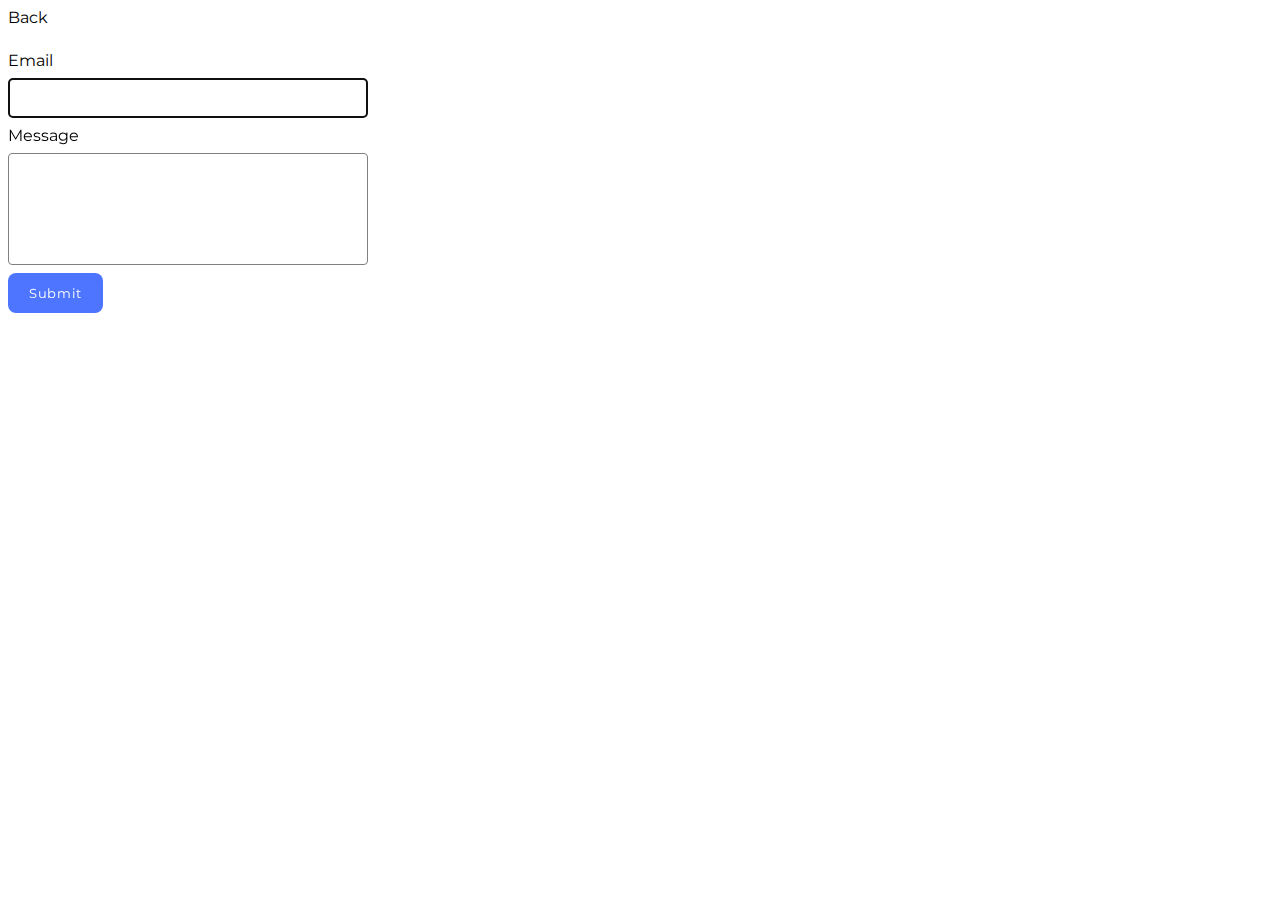
<file: src/2-form.html>
<!DOCTYPE html>
<html lang="en">
  <head>
    <meta charset="UTF-8" />
    <meta name="viewport" content="width=device-width, initial-scale=1.0" />
    <link rel="stylesheet" href="./css/2-form.css">
    <title>Document</title>
  </head>
  <body>
    <a href="index.html">Back</a>
    <form class="feedback-form" autocomplete="off">
      <label>
        Email
        <input type="email" name="email" autofocus />
      </label>
      <label>
        Message
        <textarea name="message" rows="8"></textarea>
      </label>
      <button type="submit">Submit</button>
    </form>
    <script type="module" src="./js/2-form.js"></script>
  </body>
</html>
</file>
<file: src/css/2-form.css>
@import url(https://fonts.googleapis.com/css?family=Montserrat:regular,500);
@import url(reset.css);

* {
  box-sizing: border-box;
}

:root {
  --timing-function: cubic-bezier(0.4, 0, 0.2, 1);
  --animation-duration: 250ms;
}

body {
  font-family: Montserrat;
  font-size: 1rem;
}

.feedback-form {
  margin-top: 24px;
  display: flex;
  flex-direction: column;
  gap: 0.5rem;
}

input {
  height: 40px;
}

textarea {
  height: 112px;
  resize: none;
}
input,
textarea {
  padding: 8px 16px;
  display: block;
  margin-top: 0.5rem;
  min-width: 360px;
  border-radius: 0.25rem;
  border: 1px solid #808080;
  font-family: Montserrat;
  font-size: 16px;
  line-height: 150%;
  letter-spacing: 0.04em;
  color: #2e2f42;
}

input:hover,
textarea:hover {
  border: 1px solid #000;
}

input:active,
textarea:active {
  border: 1px solid #808080;
}

button {
  display: inline-block;
  max-width: 5.9375rem;
  max-height: 2.5rem;
  padding: 0.5rem 1rem;
  background-color: #4e75ff;
  color: #fff;
  font-family: Montserrat;
  line-height: 24px;
  letter-spacing: 0.64px;
  border-radius: 0.5rem;
  border: 0;
  transition: all var(--animation-duration) var(--timing-function);
}

button:hover {
  background-color: #6c8cff;
}
</file>
